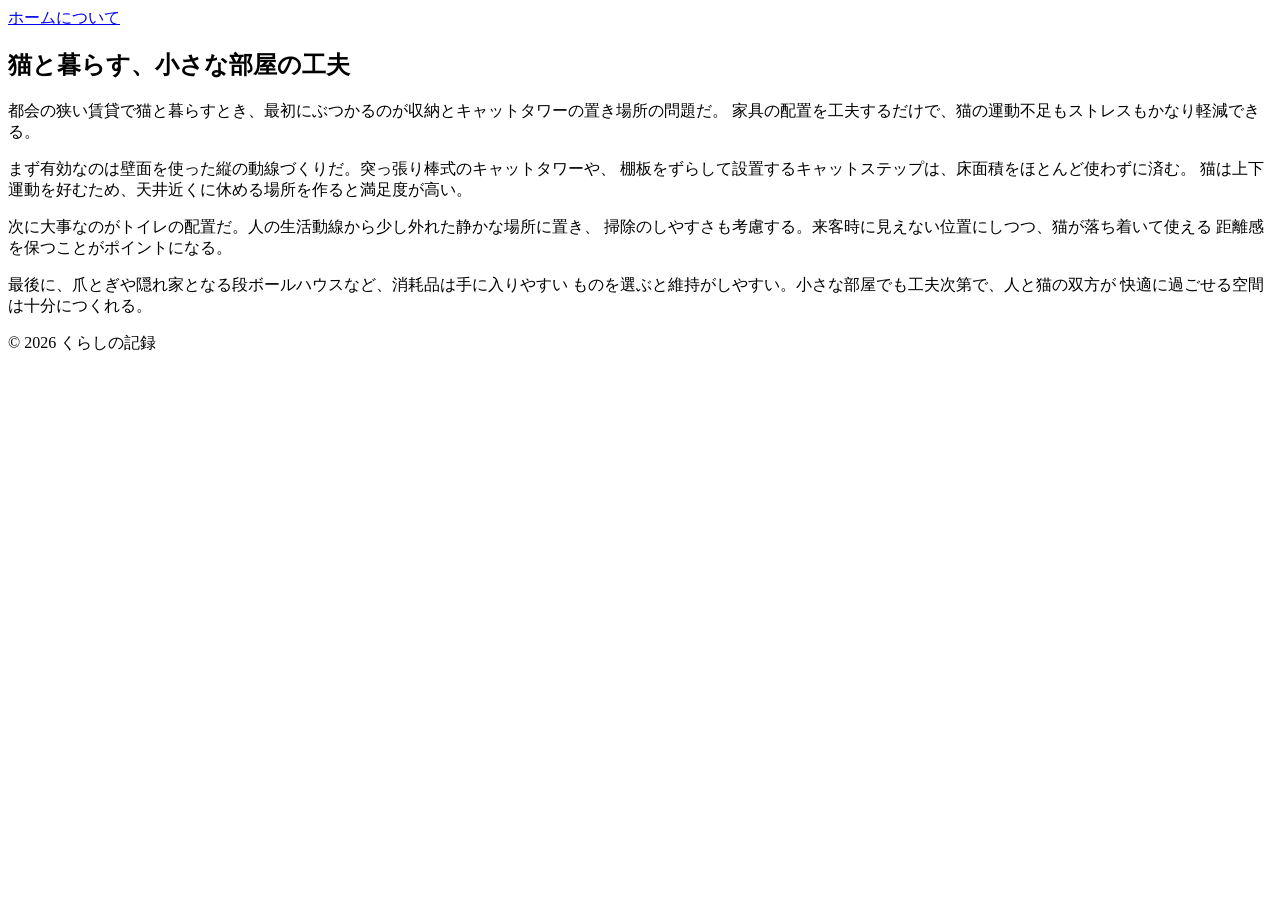
<file: tests/fixtures/article.html>
<!doctype html>
<html lang="ja">
<head>
  <meta charset="utf-8">
  <title>猫と暮らす、小さな部屋の工夫</title>
  <meta name="author" content="山田花子">
  <meta property="article:published_time" content="2026-05-01T09:00:00+09:00">
  <meta property="og:site_name" content="くらしの記録">
</head>
<body>
  <header>
    <nav><a href="/">ホーム</a><a href="/about">について</a></nav>
  </header>
  <article>
    <h1>猫と暮らす、小さな部屋の工夫</h1>
    <p>都会の狭い賃貸で猫と暮らすとき、最初にぶつかるのが収納とキャットタワーの置き場所の問題だ。
    家具の配置を工夫するだけで、猫の運動不足もストレスもかなり軽減できる。</p>
    <p>まず有効なのは壁面を使った縦の動線づくりだ。突っ張り棒式のキャットタワーや、
    棚板をずらして設置するキャットステップは、床面積をほとんど使わずに済む。
    猫は上下運動を好むため、天井近くに休める場所を作ると満足度が高い。</p>
    <p>次に大事なのがトイレの配置だ。人の生活動線から少し外れた静かな場所に置き、
    掃除のしやすさも考慮する。来客時に見えない位置にしつつ、猫が落ち着いて使える
    距離感を保つことがポイントになる。</p>
    <p>最後に、爪とぎや隠れ家となる段ボールハウスなど、消耗品は手に入りやすい
    ものを選ぶと維持がしやすい。小さな部屋でも工夫次第で、人と猫の双方が
    快適に過ごせる空間は十分につくれる。</p>
  </article>
  <footer>
    <p>&copy; 2026 くらしの記録</p>
  </footer>
</body>
</html>
</file>
